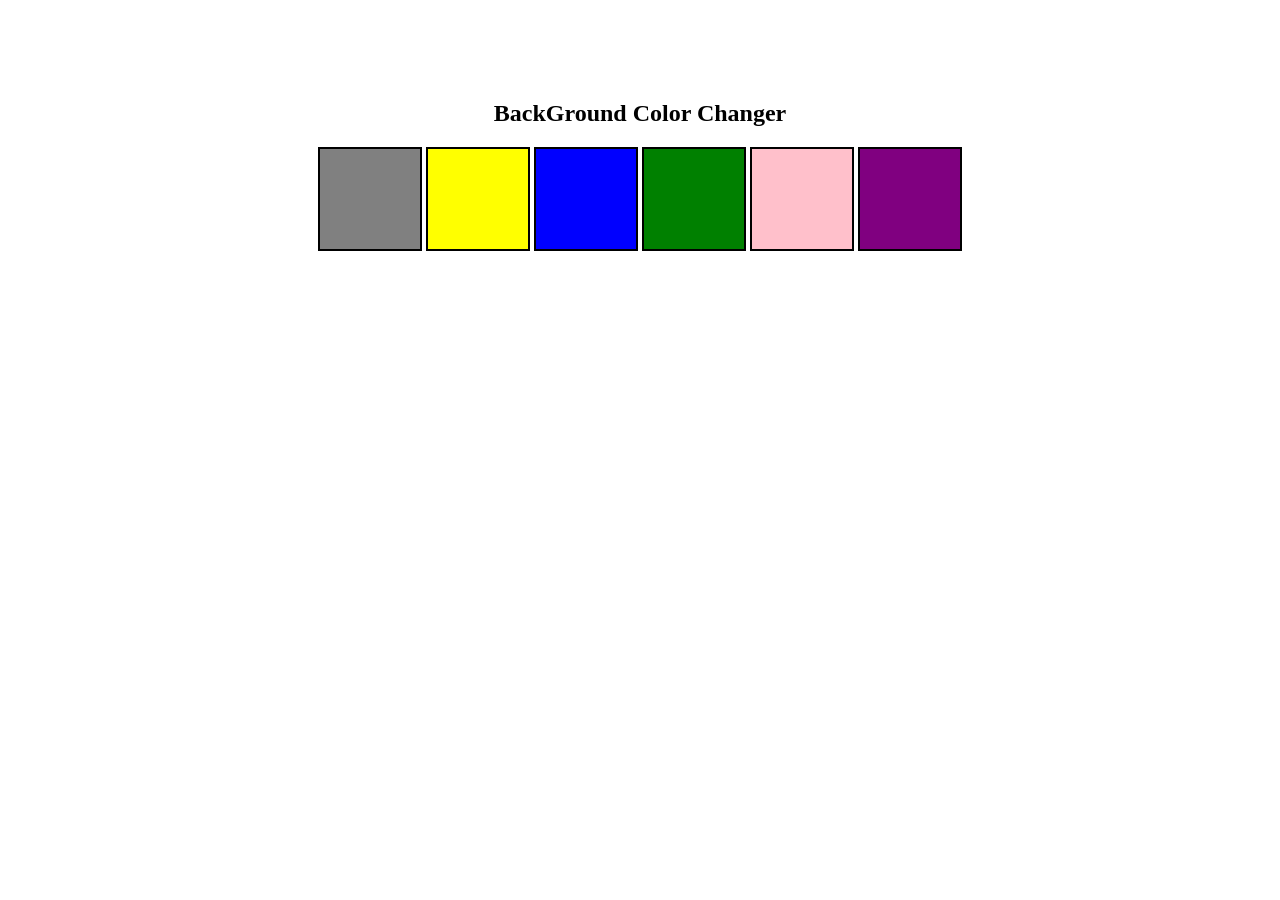
<file: bgChanger/index.html>
<!DOCTYPE html>
<html lang="en">
<head>
    <meta charset="UTF-8">
    <meta name="viewport" content="width=device-width, initial-scale=1.0">
    <link rel="stylesheet" href="style.css">
    <title>BG_Changer</title>
</head>
<body>


    <div class="container">
        <h2>BackGround Color Changer </h2>
        <span class="button" id="we"></span>
        <span class="button" id="yellow"></span>
        <span class="button" id="blue"></span>
        <span class="button" id="green"></span>
        <span class="button" id="pink"></span>
        <span class="button" id="purple"></span>
    </div>
    

    <script src="app.js"></script>
</body>
</html>
</file>
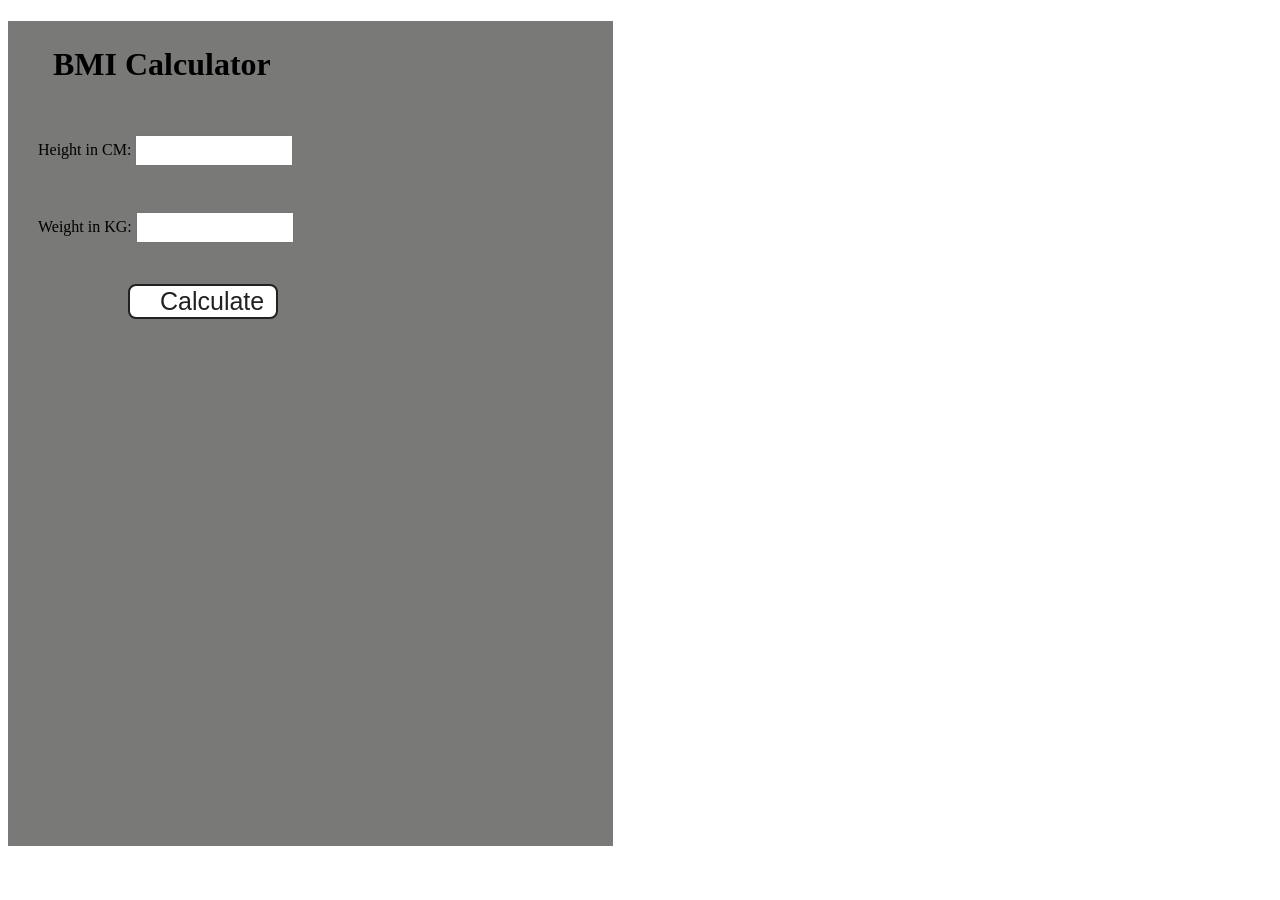
<file: BMI-Calculator/index.html>
<!DOCTYPE html>
<html lang="en">
<head>
    <meta charset="UTF-8">
    <meta name="viewport" content="width=device-width, initial-scale=1.0">
    <title>Document</title>
    <link rel="stylesheet" href="style.css">
</head>
<body>
    <div class="container">
        <h1>BMI Calculator</h1>
        <form>
        <p><label>Height in CM: </label><input type="text" id="height" /></p>
        <p><label>Weight in KG: </label><input type="text" id="weight" /></p>
        <button>Calculate</button>
        <div id="results"></div>
        <!-- <div id="weight-guide">
          <h3>BMI Weight Guide</h3>
          <p>Under Weight = Less than 18.6</p>
          <p>Normal Range = 18.6 and 24.9</p>
          <p>Overweight = Greater than 24.9</p>
        </div> -->
      </form>
    </div>
    
    <script src="app.js"></script>
</body>
</html>
</file>
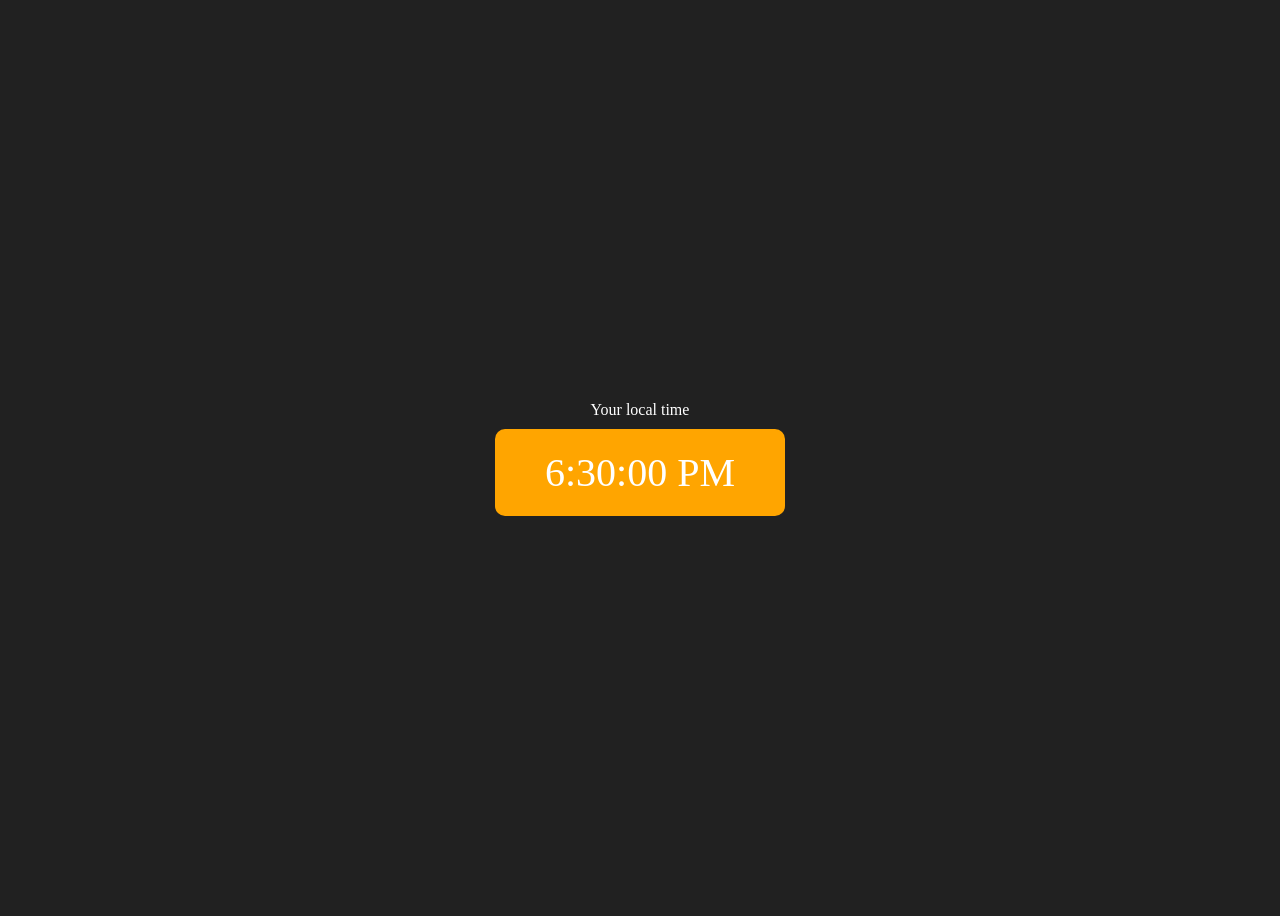
<file: DigitalClock/index.html>
<!DOCTYPE html>
<html lang="en">
<head>
    <meta charset="UTF-8">
    <meta name="viewport" content="width=device-width, initial-scale=1.0">
    <title>Digital Clock</title>
    <style>
      body {
        background-color: #212121;
        color: #fff;
      }
      .center {
        display: flex;
        height: 100vh;
        justify-content: center;
        align-items: center;
        flex-direction: column;
      }
      #clock {
        font-size: 40px;
        background-color: orange;
        padding: 20px 50px;
        margin-top: 10px;
        border-radius: 10px;
      }
    </style>
</head>
<body>

    <div class="center">
      <div id="banner"><span>Your local time</span></div>
      <div id="clock"></div>
    </div>
    <script src="app.js"></script>
</body>
</html>
</file>
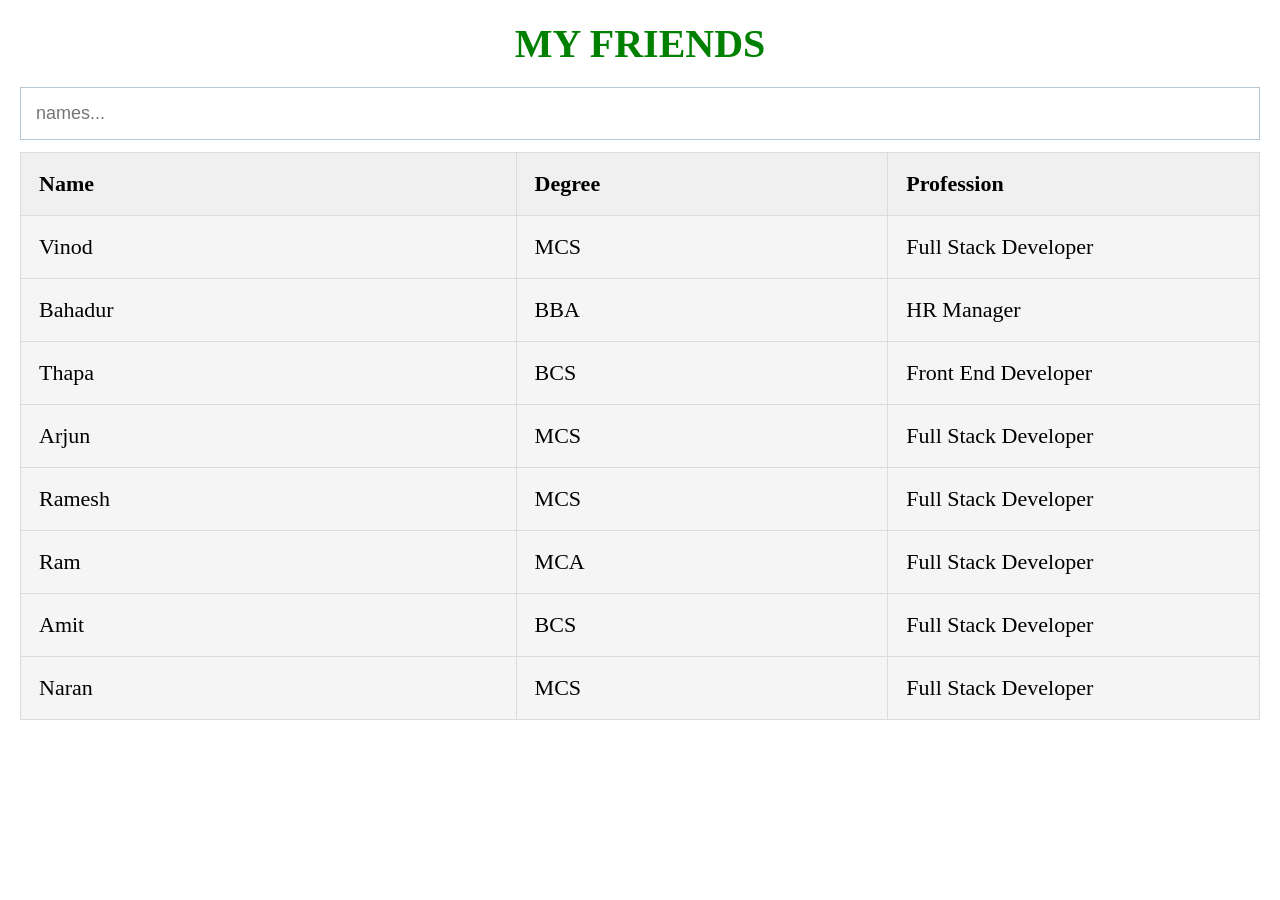
<file: Search-Bar/index.html>
<!DOCTYPE html>
<html lang="en">
<head>
  <meta charset="UTF-8" />
  <meta name="viewport" content="width=device-width, initial-scale=1.0" />
  <title>My Friends Table</title>

  <style>
    * {
      margin: 0;
      padding: 0;
      box-sizing: border-box;
    }

    body {
      font-family: Georgia, serif;
      background-color: #ffffff;
      padding: 20px;
    }

    h1 {
      text-align: center;
      color: green;
      margin-bottom: 20px;
      font-size: 40px;
      font-weight: bold;
    }

    table {
      width: 100%;
      border-collapse: collapse;
      background-color: #f5f5f5;
    }

    th,
    td {
      border: 1px solid #dcdcdc;
      padding: 18px;
      text-align: left;
      font-size: 22px;
    }

    th {
      font-weight: bold;
      background-color: #f0f0f0;
    }
    
    #myInput{
      width: 100%;
      padding: 15px;
      font-size: 18px;
      border: 1px solid #b5c7d3;
      outline: none;
      margin-bottom: 12px;
    }

    #myInput:focus{
      border: 2px solid #7aa7c7;
    }

    tr:hover {
      background-color: #e9e9e9;
      transition: 0.3s;
    }
  </style>
</head>

<body>

  <h1>MY FRIENDS</h1>

  <input type="text" id="myInput" placeholder="names..." onkeyup="searchFunct()">

  <table id="myTable">
    <thead>
      <tr class="header">
        <th style="width: 40%;">Name</th>
        <th style="width: 30%;">Degree</th>
        <th style="width: 30%;">Profession</th>
      </tr>
    </thead>

    <tbody>
      <tr>
        <td>Vinod</td>
        <td>MCS</td>
        <td>Full Stack Developer</td>
      </tr>

      <tr>
        <td>Bahadur</td>
        <td>BBA</td>
        <td>HR Manager</td>
      </tr>

      <tr>
        <td>Thapa</td>
        <td>BCS</td>
        <td>Front End Developer</td>
      </tr>

      <tr>
        <td>Arjun</td>
        <td>MCS</td>
        <td>Full Stack Developer</td>
      </tr>

      <tr>
        <td>Ramesh</td>
        <td>MCS</td>
        <td>Full Stack Developer</td>
      </tr>

      <tr>
        <td>Ram</td>
        <td>MCA</td>
        <td>Full Stack Developer</td>
      </tr>

      <tr>
        <td>Amit</td>
        <td>BCS</td>
        <td>Full Stack Developer</td>
      </tr>

      <tr>
        <td>Naran</td>
        <td>MCS</td>
        <td>Full Stack Developer</td>
      </tr>
    </tbody>
  </table>


  <script>

function searchFunct(){
    let filter = document.getElementById("myInput").value.toUpperCase();
    let myTable = document.getElementById("myTable")
    let tr = myTable.getElementsByTagName("tr")

    for(let i = 0; i <tr.length; i++){
        let td = tr[i].getElementsByTagName('td')[0]

        if(td){
            let textValue = td.textContent || td.innerHTML

            if(textValue.toUpperCase().indexOf(filter) > -1){
                tr[i].style.display = ""
            } else{
                tr[i].style.display = "none"
            }
        }
    }


}
  </script>
</body>
</html>
</file>
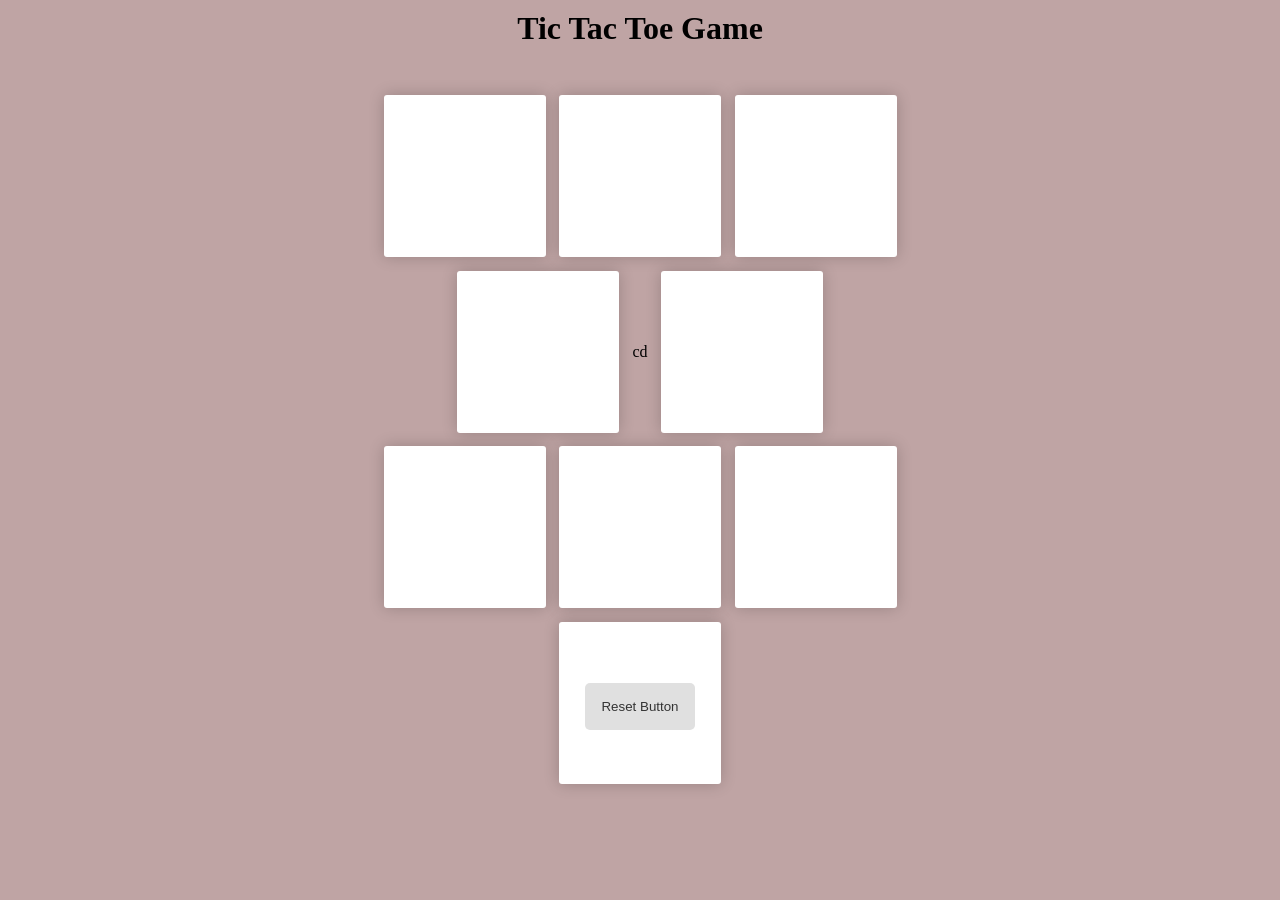
<file: Tic Tac Game/index.html>
<!DOCTYPE html>
<html lang="en">
<head>
    <meta charset="UTF-8">
    <meta name="viewport" content="width=device-width, initial-scale=1.0">
    <title>Tic Tac Toe Game</title>
    <link rel="stylesheet" href="style.css">
</head>
<body>

    <div class="msg-container hide">
        <h2 id="message"></h2>
        <button id="new-btn">New Game</button>
    </div>

    <main>
        <h1>Tic Tac Toe Game</h1>
        <div class="container">
            <div class="game">
                <button class="box"></button>
                <button class="box"></button>
                <button class="box"></button>
                <button class="box"></button>cd
                <button class="box"></button>
                <button class="box"></button>
                <button class="box"></button>
                <button class="box"></button>
                <button class="box"></button>
            </div>
        </div>
        <button id="reset-btn">Reset Button</button>
    </main>


    <script src="script.js"></script>
</body>
</html>
</file>
<file: bgChanger/style.css>
* {
  margin: 0;
  padding: 0;
}

.container {
  margin: 100px auto 100px;
  width: 80%;
  text-align: center;
}

.button {
  height: 100px;
  width: 100px;
  border: solid black 2px;
  display: inline-block;
}
span {
  display: block;
  margin-top: 20px;
  cursor: pointer;
  /* gap: 30px; */
}
#we {
  background: grey;
}

#green {
  background: green;
}
#blue {
  background: blue;
}
#yellow {
  background: yellow;
}

#pink {
  background: pink;
}
#purple {
  background: purple;
}
</file>
<file: BMI-Calculator/style.css>
.container {
  width: 575px;
  height: 825px;

  background-color: #797978;
  padding-left: 30px;
}
#height,
#weight {
  width: 150px;
  height: 25px;
  margin-top: 30px;
}

#weight-guide {
  margin-left: 75px;
  margin-top: 25px;
}

#results {
  font-size: 35px;
  margin-left: 90px;
  margin-top: 20px;
  color: rgb(241, 241, 241);
}

button {
  width: 150px;
  height: 35px;
  margin-left: 90px;
  margin-top: 25px;
  background-color: #fff;
  padding: 1px 30px;
  border-radius: 8px;
  color: #212121;
  text-decoration: none;
  border: 2px solid #212121;

  font-size: 25px;
}

h1 {
  padding-left: 15px;
  padding-top: 25px;
  
}
</file>
<file: Tic Tac Game/style.css>
*{
    margin: 0;
    padding: 0;
    /* box-sizing: border-box; */
    /* font-family: 'Segoe UI', Tahoma, Geneva, Verdana, sans-serif; */
}
body{
    background-color: #bfa4a4;
    /* display: flex;              IMPORTANT */
    /* justify-content: center;    horizontal center */
    align-items: center; 
}
main{
    height: 80vh;
    display: flex;
    flex-direction: column;   /* stack items vertically */
    justify-content: center;  /* vertical center */
    align-items: center;      /* horizontal center */
    gap: 20px;    
    margin-top: 10px;            /* space between items */
}


 .container {
  height: 70vh;
  display: flex;

  justify-content: center;
  align-items: center;
}

 .game {
  height: 60vmin;
  width: 60vmin;
  display: flex;
  flex-wrap: wrap;
  justify-content: center;
  align-items: center;
  gap: 1.5vmin;
}
.box{
    width: 18vmin;
    height: 18vmin;
    border: none;
    border-radius: 3px;
    /* gap: 1.5vmin; */
    box-sizing: 8vmin;
    box-shadow: 0 0 16px rgba(0, 0, 0, 0.2);
    /* color: rgb(78, 76, 76); */
    color: rgb(228, 192, 192);
    font-size: 8vmin;
    background-color: #ffff;
}

#reset-btn{
    padding: 1rem;
    border: none;
    border-radius: 5px;
    background-color: #e0e0e0;
    color: #333;
}

.msg-container{
    text-align: center;
    align-items: center;
}

#new-btn{
     padding: 1rem;
    border: none;
    border-radius: 5px;
    background-color: #e0e0e0;
    color: #333;
    margin-bottom: 16px;
}

#message{
    font-size: 16px;
    color: #333;
    margin-bottom: 1rem;
}

.hide{
    display: none;
}
</file>
